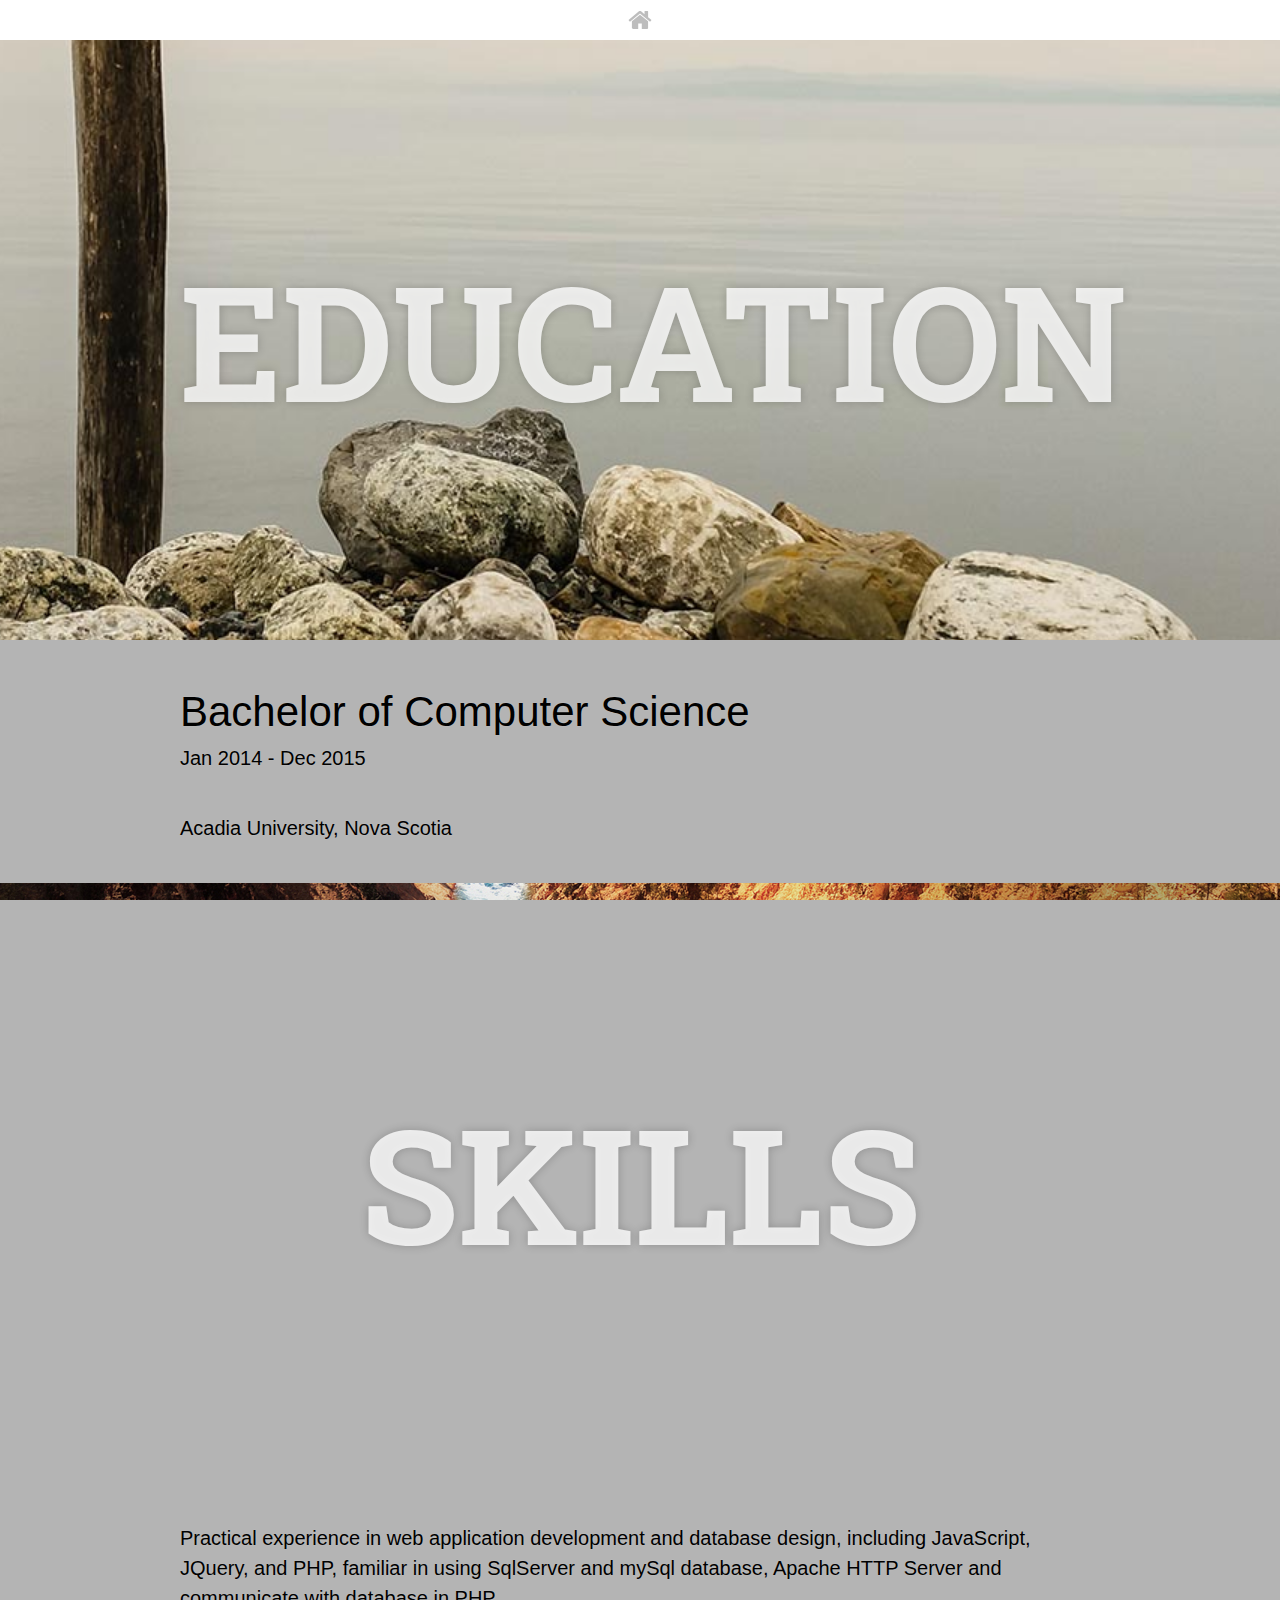
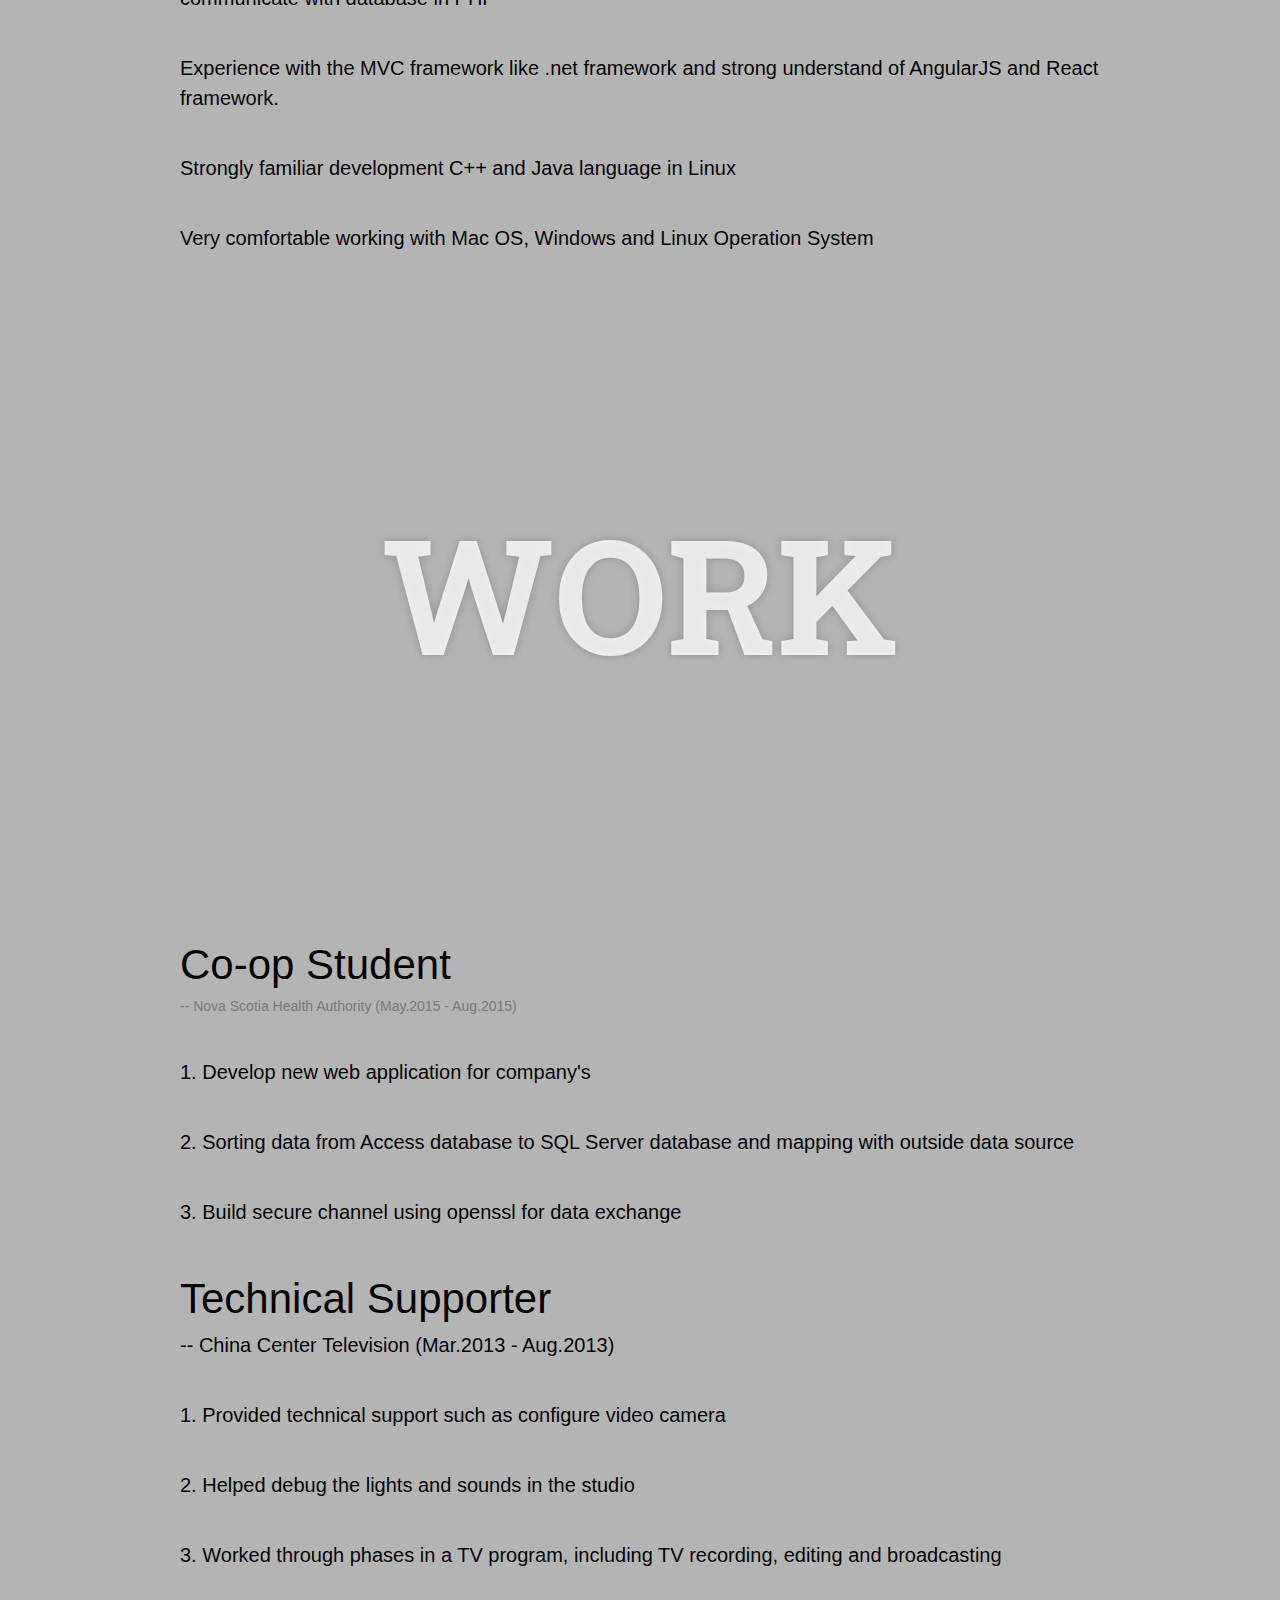
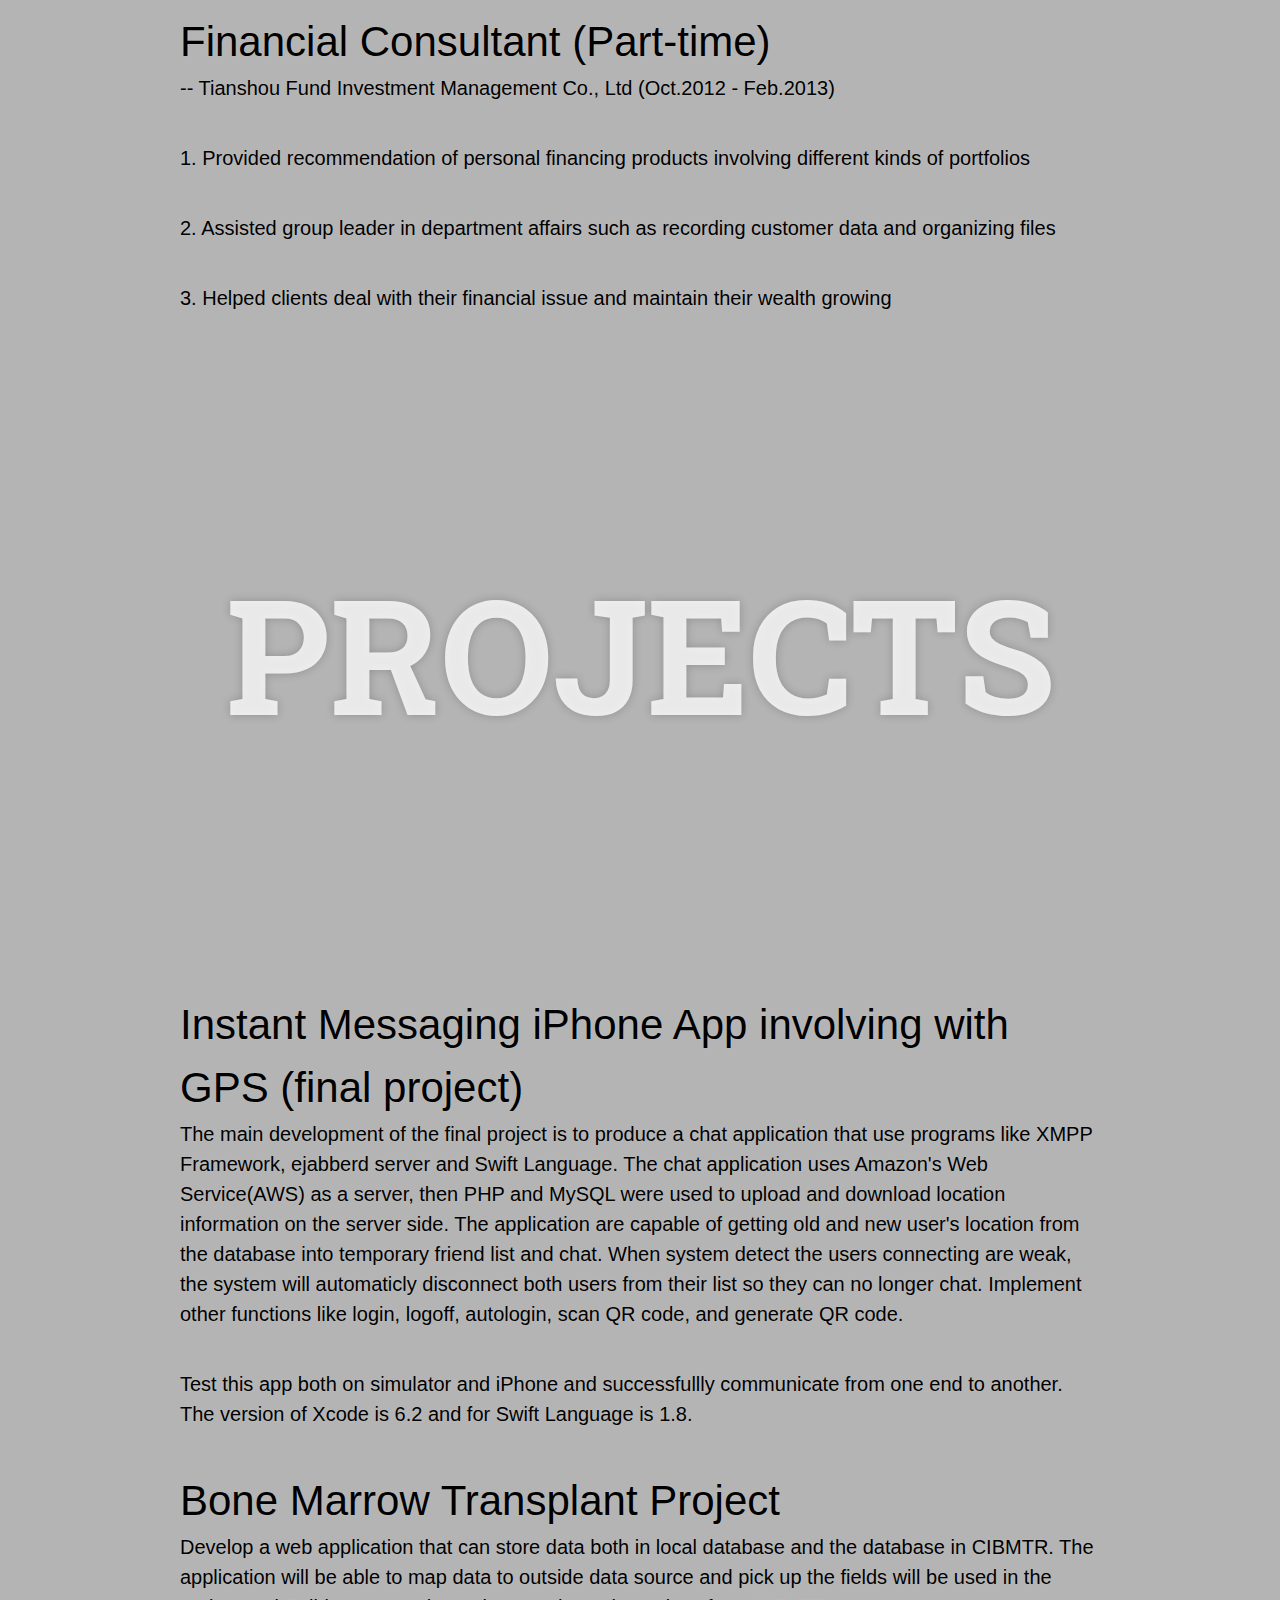
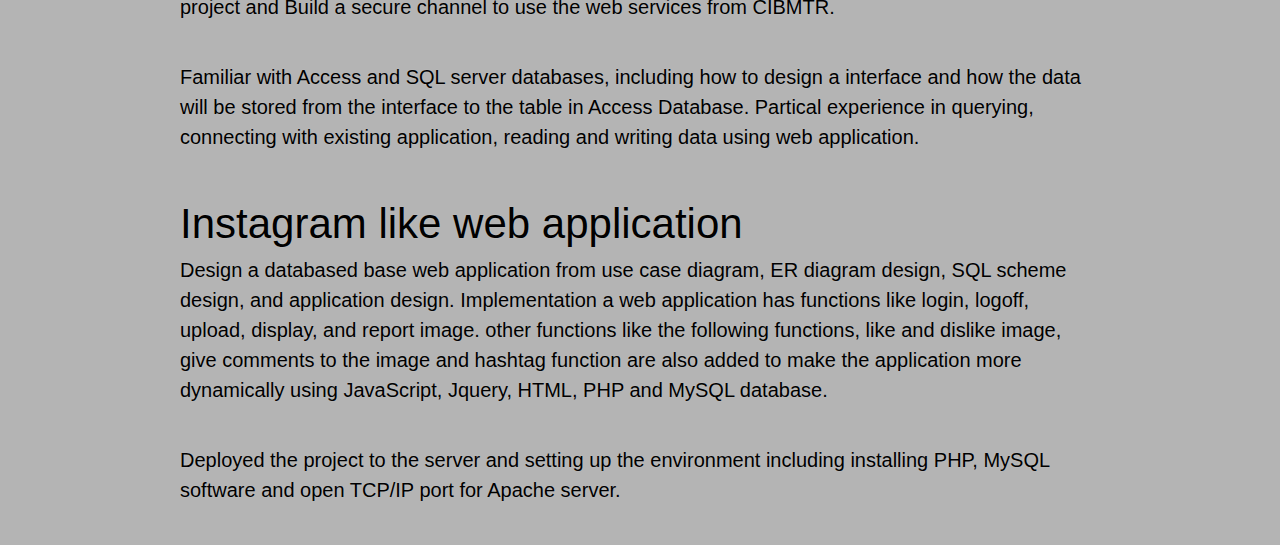
<file: resume.html>
<html>
<head>
<title> Jingtao Lian - Resume </title>
<link rel="stylesheet" href="css/resume.css">
<meta content="width=device-width,initial-scale=1.0" name="viewport">
<link rel="stylesheet" href="http://fonts.googleapis.com/css?family=Roboto+Slab">
<link rel="stylesheet" href="css/base.css">
<script src="https://ajax.googleapis.com/ajax/libs/jquery/2.2.0/jquery.min.js"></script>
<script type="text/javascript">
	$(document).ready(function() {
		$(".ToTop").hide();
		$(window).scroll(function() {
			if ($(this).scrollTop() > 100) {
				$(".ToTop").fadeIn();
			}else {
				$(".ToTop").fadeOut();
			}
		});

		$(".ToTop").click(function() {
			$('html, body').animate({scrollTop : 0}, 600);
			});
		});
</script>
</head>
<body>
<img class="ToTop">

<div class="info-bar">
    <div class="container">
      <a class="icon cmn-tut" data-title="Back To Mian Page" href="index.html"></a>
    </div>
</div>

<section class="module parallax parallax-1">
	<div class="container">
		<h1>Education</h1>
	</div>
</section>

<section class="module content">
	<div class="container">
		<h2>Bachelor of Computer Science </h2>
		<p>Jan 2014 - Dec 2015</p>
		<p>Acadia University, Nova Scotia</p>
	</div>
</section>

<section class="module parallax parallax-4">
	<div class="container">
		<h1>Skills</h1>
	</div>
</section>

<section class="module content">
	<div class="container">
	<p>Practical experience in web application development and database design, including JavaScript, JQuery, and PHP, familiar in using SqlServer and mySql database, Apache HTTP Server and communicate with database in PHP</p>
	<p>Experience with the MVC framework like .net framework and strong understand of AngularJS and React framework.</p>
	<p>Strongly familiar development C++ and Java language in Linux</p>
	<p>Very comfortable working with Mac OS, Windows and Linux Operation System</p>
	</div>
</section>

<section class="module parallax parallax-2">
	<div class="container">
		<h1>Work</h1>
	</div>
</section>

<section class="module content">
	<div class="container">
		<h2> Co-op Student</h2>
		<prr> -- Nova Scotia Health Authority (May.2015 - Aug.2015)</p>
		<p> 1. Develop new web application for company's</p>
		<p> 2. Sorting data from Access database to SQL Server database and mapping with outside data source</p>
		<p> 3. Build secure channel using openssl for data exchange</p>
		<h2> Technical Supporter</h2>
		<p> -- China Center Television (Mar.2013 - Aug.2013)</p>
		<p> 1. Provided technical support such as configure video camera</p>
		<p> 2. Helped debug the lights and sounds in the studio</p>
		<p> 3. Worked through phases in a TV program, including TV recording, editing and broadcasting</p>
		<h2> Financial Consultant (Part-time)</h2>
		<p> -- Tianshou Fund Investment Management Co., Ltd (Oct.2012 - Feb.2013)</p>
		<p> 1. Provided recommendation of personal financing products involving different kinds of portfolios</p>
		<p> 2. Assisted group leader in department affairs such as recording customer data and organizing files</p>
		<p> 3. Helped clients deal with their financial issue and maintain their wealth growing</p>
	</div>
</section>

<section class="module parallax parallax-3">
	<div class="container">
		<h1>Projects</h1>
	</div>
</section>

<section class="module content">
	<div class="container">
		<h2>Instant Messaging iPhone App involving with GPS (final project)</h2>
		<p>The main development of the final project is to produce a chat application that use programs like XMPP Framework, ejabberd server and Swift Language. The chat application uses Amazon's Web Service(AWS) as a server, then PHP and MySQL were used to upload and download location information on the server side. The application are capable of getting old and new user&#39s location from the database into temporary friend list and chat. When system detect the users connecting are weak, the system will automaticly disconnect both users from their list so  they can no longer chat. Implement other functions like login, logoff, autologin, scan QR code, and generate QR code.</p>
		<p>Test this app both on simulator and iPhone and successfullly communicate from one end to another. The version of Xcode is 6.2 and for Swift Language is 1.8.</p>
		<h2>Bone Marrow Transplant Project</h2>
		<p>Develop a web application that can store data both in local database and the database in CIBMTR. The application will be able to map data to outside data source and pick up the fields will be used in the project and Build a secure channel to use the web services from CIBMTR. </p>
		<p>Familiar with Access and SQL server databases, including how to design a interface and how the data will be stored from the interface to the table in Access Database. Partical experience in querying, connecting with existing application, reading and writing data using web application.</p>
		<h2>Instagram like web application</h2>
		<p>Design a databased base web application from use case diagram, ER diagram design, SQL scheme design, and application design. Implementation a web application has functions like login, logoff, upload, display, and report image. other functions like the following functions, like and dislike image, give comments to the image and hashtag function are also added to make the application more dynamically using JavaScript, Jquery, HTML, PHP and MySQL database.</p>
		<p>Deployed the project to the server and setting up the environment including installing PHP, MySQL software and open TCP/IP port for Apache server.</p>

	</div>
</section>
</body>
</html>
</file>
<file: css/resume.css>
/* PRIMARY STRUCTURE */
.container {
	max-width: 960px;
	margin: 0 auto;
}

/* SECTIONS */
.ToTop {
	width: 50px;
	height: 50px;
	top:50%;
	left: 95%;
	position: fixed;
	z-index: 99;
	content: url("../image/back-to-top-back.png");
	transform: translate(0,-50%);
}

.ToTop:hover {
	content: url("../image/back-to-top.png");
}

section.module:last-child {
	margin-bottom: 0;
}

section.module p {
	margin-bottom: 40px;
	font-size: 16px;
	font-weight: 300;
}

section.module p:last-child {
	margin-bottom: 0;
}

section.module.content {
	padding: 40px 0;
}

section.module.parallax {
	height: 600px;
	background-position: 50% 50%;
	background-repeat: no-repeat;
	background-attachment: fixed;
	background-size: cover;
}

section.module.parallax h1 {
	color: rgba(255,255,255,0.8);
	font-size: 48px;
	line-height: 600px;
	font-weight: 700;
	text-align: center;
	text-transform: uppercase;
	text-shadow: 0 0 10px rgba(0, 0, 0, 0.2);
	font-family: "Roboto Slab", serif;
}

section.module.parallax-1 {
	background-image: url("../image/1.jpg");
}

section.module.parallax-2 {
	background-image: url("../image/2.jpg");
}

section.module.parallax-3 {
	background-image: url("../image/3.jpg");
}

section.module.parallax-4 {
	background-image: url("../image/4.jpg");
}

p,
h2{
	font-family: "Roboto Slab", serif;
	color:rgb(0,0,0);
	text-shadow:0 0 2px rgba(255,255,255,0.2);
}

@media all and (min-width: 600px) {
	section.module h2 {
		font-size: 42px;
	}

	section.module p {
		font-size: 20px;
	}

	section.module.parallax h1 {
		font-size: 96px;
	}
}

@media all and (min-width: 960px) {
	section.module.parallax h1 {
		font-size: 160px;
	}
}
</file>
<file: css/base.css>
/* ============================================================
  RESET - http://meyerweb.com/eric/tools/css/reset/
============================================================ */
html, body, div, span, applet, object, iframe,
h1, h2, h3, h4, h5, h6, p, blockquote, pre,
a, abbr, acronym, address, big, cite, code,
del, dfn, em, img, ins, kbd, q, s, samp,
small, strike, strong, sub, sup, tt, var,
b, u, i, center,
dl, dt, dd, ol, ul, li,
fieldset, form, label, legend,
table, caption, tbody, tfoot, thead, tr, th, td,
article, aside, canvas, details, embed,
figure, figcaption, footer, header, hgroup,
menu, nav, output, ruby, section, summary,
time, mark, audio, video {
  margin: 0;
  padding: 0;
  border: 0;
  font-size: 100%;
  font: inherit;
  vertical-align: baseline;
}

/* HTML5 display-role reset for older browsers */
article, aside, details, figcaption, figure,
footer, header, hgroup, menu, nav, section {
  display: block;
}

body {
  line-height: 1;
}

ol, ul {
  list-style: none;
}

blockquote, q {
  quotes: none;
}

blockquote:before, blockquote:after,
q:before, q:after {
  content: '';
  content: none;
}

table {
  border-collapse: collapse;
  border-spacing: 0;
}

/* ============================================================
  BOX SIZING & CLEARFIX
============================================================ */
*,
*:before,
*:after {
  -webkit-box-sizing: border-box;
  -moz-box-sizing: border-box;
  box-sizing: border-box;
}

.clearfix:after {
  content: "";
  display: table;
  clear: both;
}

/* ============================================================
  HTML & BODY
============================================================ */
body {
  background-color: #b4b4b4;
  color: #787878;
  font-family: "Helvetica Neue", Helvetica, Arial, "Lucida Grande", sans-serif;
  font-size: 14px;
  line-height: 1.5;
}

/* ============================================================
  PRIMARY STRUCTURE
============================================================ */
.wrapper {
  width: 100%;
  margin: 0 auto;
}

main {
  display: block;
  background-color: #fff;
}

.container {
  width: 100%;
  max-width: 960px;
  margin: 0 auto;
  padding: 0 20px;
}

/* ============================================================
  INFO BAR
============================================================ */
.info-bar {
  padding: 5px 0;
  background-color: #fff;
  text-align: center;
}
.info-bar a.icon {
  display: inline-block;
  vertical-align: middle;
  position: relative;
  margin: 0;
  padding: 0;
  width: 30px;
  height: 30px;
  background-image: url("../image/icons-dark.png");
  background-image: url("../image/icons-dark.svg"), none;
  opacity: 0.3;
}
.info-bar .cmn-tut {
  background-position: 0 0;
}
.info-bar .cmn-prev {
  background-position: -30px 0;
}
.info-bar .cmn-next {
  background-position: -60px 0;
}
.info-bar .cmn-download {
  background-position: -90px 0;
}
.info-bar .cmn-archive {
  background-position: -120px 0;
}
.info-bar a.icon[data-title]:after {
  opacity: 1;
}
.info-bar a.icon[data-title]:hover:after {
  position: absolute;
  top: 100%;
  left: 0;
  z-index: 20px;
  content: attr(data-title);
  padding: 5px 10px;
  background-color: #fff;
  color: #000;
  font-family: "Helvetica Neue", Helvetica, Arial, "Lucida Grande", sans-serif;
  font-size: 12px;
  white-space: nowrap;
}

/* ============================================================
  HEADER & SITE TITLE
============================================================ */
/* header */
header .branding {
  padding: 20px 0;
}
header .logo {
  margin-bottom: 20px;
  text-align: center;
}
header .logo img {
  display: inline-block;
  vertical-align: middle;
}
header .social {
  text-align: center;
}
header .social a {
  display: inline-block;
  vertical-align: middle;
  margin: 0 5px;
  width: 30px;
  height: 30px;
  color: rgba(0, 0, 0, 0);
  font-size: 0;
  text-indent: -9999px;
  background-size: 30px 30px;
  background-image: url("../img/core/social-light.png");
  background-image: url("../img/core/social-light.svg"), none;
  background-size: 180px 30px;
}
header .social a.fb {
  background-position: 0 0;
}
header .social a.twitter {
  background-position: -30px 0;
}
header .social a.googleplus {
  background-position: -60px 0;
}
header .social a.rss {
  background-position: -90px 0;
}
header .social a.email {
  background-position: -120px 0;
}
header .social a.search {
  background-position: -150px 0;
}
header .social a:hover {
  opacity: 0.4;
}

@media all and (min-width: 600px) {
  header .branding {
    padding-left: 60px;
  }
  header .logo {
    margin-bottom: 0;
    margin-left: -60px;
    float: left;
    width: 60px;
    height: 60px;
  }
  header .logo img {
    display: block;
    margin: 0;
  }
  header .social {
    padding: 15px 0;
    float: right;
    width: 100%;
    text-align: right;
  }
}
/* site title */
.site-title {
  padding: 5px 0;
  background-color: #818181;
  text-align: center;
}
.site-title h1 {
  color: #fff;
}

/* ============================================================
  FOOTER
============================================================ */
footer {
  padding: 20px 0;
}
footer .asides {
  margin-bottom: 20px;
}
footer aside {
  margin-bottom: 10px;
}
footer nav ul {
  list-style: none;
  margin: 0;
  padding: 0;
  text-align: center;
}
footer nav li {
  display: inline-block;
}
footer nav a {
  display: block;
  margin: 0 5px;
  color: #fff;
}
footer .logo {
  text-align: center;
}
footer .logo img {
  display: inline-block;
  vertical-align: middle;
}
footer .copyright {
  text-align: center;
}
footer .copyright small {
  color: #fff;
  font-size: 12px;
}
footer .copyright a {
  color: #818181;
}

@media all and (min-width: 600px) {
  footer aside {
    margin-bottom: 0;
    float: left;
    width: 33.3333%;
  }
  footer nav ul {
    text-align: left;
  }
  footer nav li {
    display: block;
  }
  footer nav a {
    display: inline-block;
    margin: 0;
  }
  footer .logo {
    text-align: right;
  }
}
/* ============================================================
  FUSION ADS
============================================================ */
#fusionads {
  position: fixed;
  top: 10px;
  right: 10px;
  z-index: 20;
  padding: 20px;
  background: rgba(255, 255, 255, 0.95);
  font-size: 12px;
  line-height: 1.2;
  -webkit-box-shadow: -2px 2px 4px rgba(0, 0, 0, 0.1);
  -moz-box-shadow: -2px 2px 4px rgba(0, 0, 0, 0.1);
  box-shadow: -2px 2px 4px rgba(0, 0, 0, 0.1);
}

#fusionads .fusion-wrap {
  display: block;
  margin: 0 auto 10px auto;
  width: 130px;
}

#fusionads a.fusion-text {
  display: block;
  color: #787878;
}

#fusionads a.fusion-img {
  display: block;
  margin-bottom: 10px;
  width: 130px;
  height: 100px;
  background-color: #fff;
}

#fusionads a.fusion-img img {
  display: block;
  margin: 0 0 10px 0;
}

#fusionads a.fusion-poweredby {
  color: #b4b4b4;
}
#fusionads a.fusion-poweredby:hover {
  color: #818181;
}

#close-fusionad {
  position: fixed;
  top: 10px;
  right: 10px;
  z-index: 30;
  width: 20px;
  height: 20px;
  background-color: #282828;
  text-align: center;
  line-height: 20px;
  color: #fff;
  font-size: 12px;
  font-weight: 700;
}

/* ============================================================
  TEXT LEVEL SEMANTICS
============================================================ */
a {
  text-decoration: none;
  color: #b4b4b4;
}

a:hover {
  color: #818181;
}
</file>
